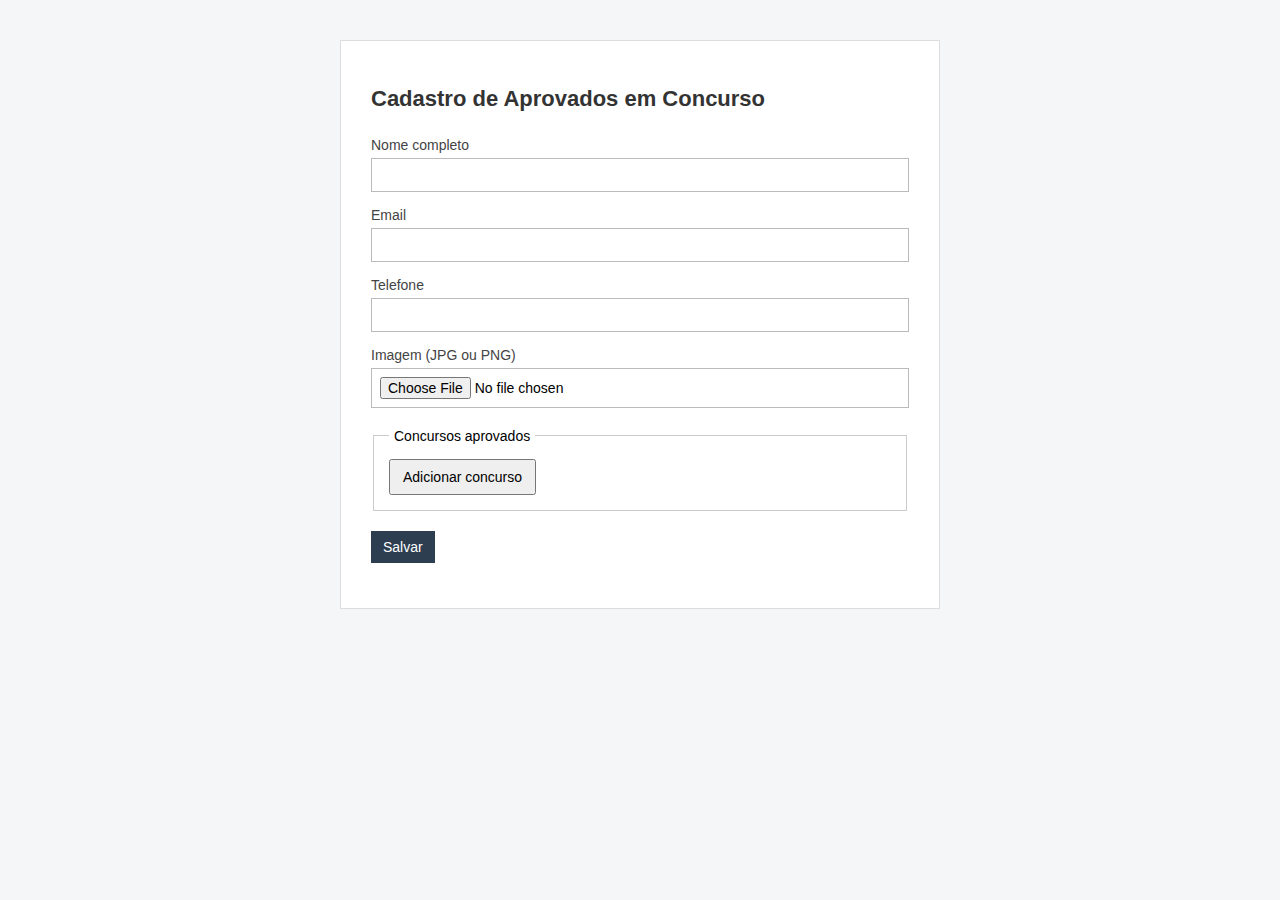
<file: src/main/resources/static/index.html>
<!DOCTYPE html>
<html lang="pt-BR">
<head>
    <meta charset="UTF-8">
    <title>Cadastro de Aprovados</title>
    <link rel="stylesheet" href="style.css">
</head>
<body>

<div class="container">
    <h1>Cadastro de Aprovados em Concurso</h1>

    <form id="formAprovado">
        <div class="group">
            <label>Nome completo</label>
            <input type="text" id="nome" required>
        </div>

        <div class="group">
            <label>Email</label>
            <input type="email" id="email" required>
        </div>

        <div class="group">
            <label>Telefone</label>
            <input type="text" id="telefone" required>
        </div>

        <div class="group">
            <label>Imagem (JPG ou PNG)</label>
            <input type="file" id="imagem" accept=".jpg,.jpeg,.png" required>
        </div>

        <fieldset>
            <legend>Concursos aprovados</legend>

            <div id="concursos"></div>

            <button type="button" id="addConcurso">Adicionar concurso</button>
        </fieldset>

        <button type="submit" class="submit">Salvar</button>
    </form>

    <div id="mensagem"></div>
</div>

<script src="script.js"></script>
</body>
</html>
</file>
<file: src/main/resources/static/style.css>
* {
    box-sizing: border-box;
    font-family: Arial, Helvetica, sans-serif;
}

body {
    background-color: #f4f6f8;
    margin: 0;
    padding: 0;
}

.container {
    max-width: 600px;
    margin: 40px auto;
    background: #fff;
    padding: 30px;
    border: 1px solid #ddd;
}

h1 {
    margin-bottom: 25px;
    font-size: 22px;
    color: #333;
}

.group {
    margin-bottom: 15px;
}

label {
    display: block;
    margin-bottom: 5px;
    font-size: 14px;
    color: #444;
}

input {
    width: 100%;
    padding: 8px;
    border: 1px solid #bbb;
    font-size: 14px;
}

fieldset {
    margin-top: 20px;
    padding: 15px;
    border: 1px solid #ccc;
}

legend {
    font-size: 14px;
    padding: 0 5px;
}

.concurso {
    display: flex;
    gap: 10px;
    margin-bottom: 10px;
    align-items: center;
}

.concurso input {
    flex: 1;
}

.btn-remover {
    background-color: #e74c3c;
    color: white;
    border: none;
    width: 30px;
    height: 30px;
    border-radius: 4px;
    font-size: 20px;
    line-height: 1;
    padding: 0;
    cursor: pointer;
    flex-shrink: 0;
}

.btn-remover:hover {
    background-color: #c0392b;
}

button {
    padding: 8px 12px;
    font-size: 14px;
    cursor: pointer;
}

button.submit {
    margin-top: 20px;
    background-color: #2c3e50;
    color: #fff;
    border: none;
}

#mensagem {
    margin-top: 15px;
    font-size: 14px;
}
</file>
